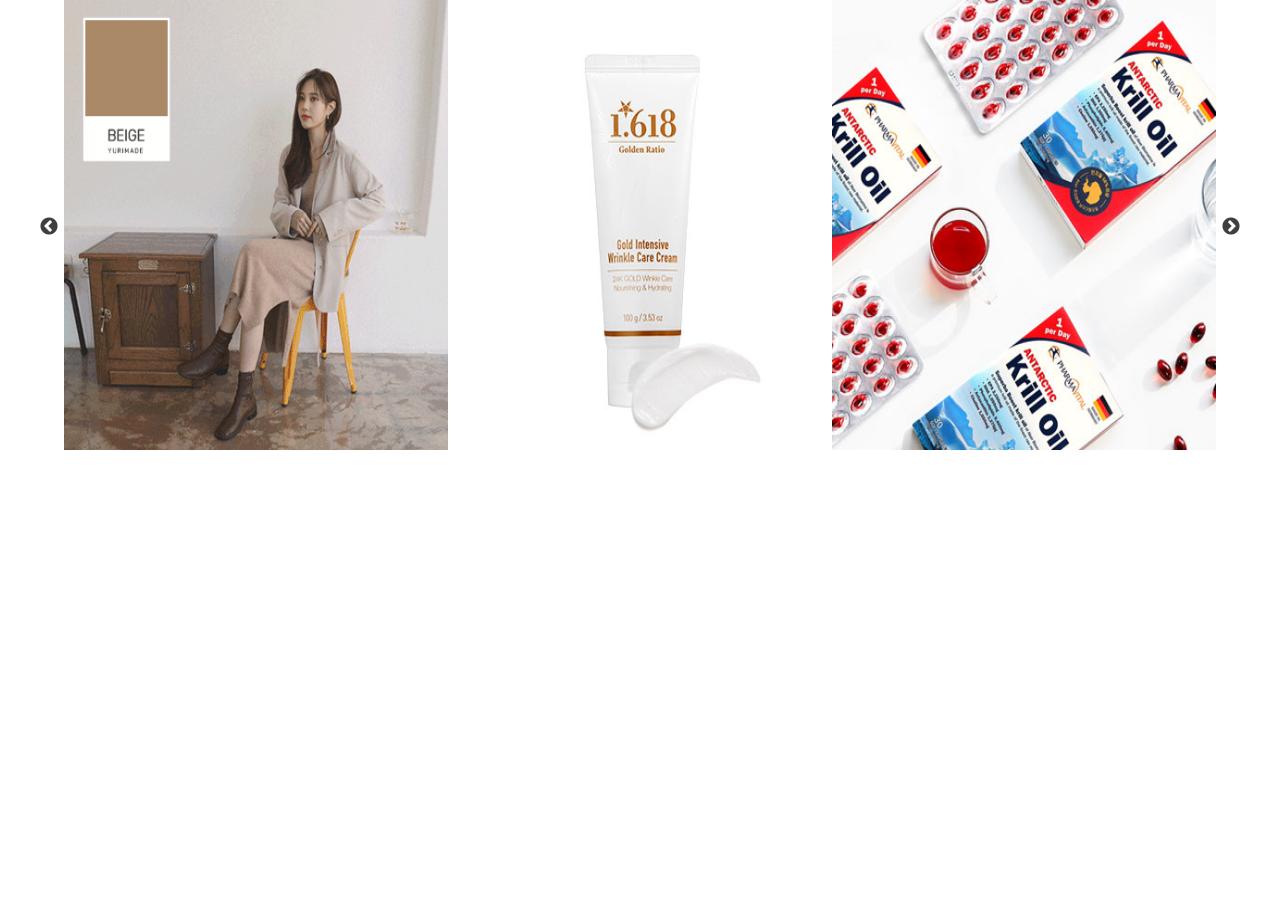
<file: pop2.html>
<!DOCTYPE html>
<html>
<head>
  <title>DESIGNER YURIKIM</title>
  <meta charset="UTF-8">
  <link rel="stylesheet" type="text/css" href="./slick/slick.css">
  <link rel="stylesheet" type="text/css" href="./slick/slick-theme.css">
  <style type="text/css">
    html, body {
      margin: 0;
      padding: 0;
    }

    * {
      box-sizing: border-box;
    }

    .slider {
        width: 90%;
        height:100%;
        margin:0 auto;
    }
 
   .slick-slide {
     height:100%;width:100%;
    }

.slick-slide img {
      width: 100%;
    }

    .slick-prev:before,
    .slick-next:before {
      color: black;
    }


    .slick-slide {
      transition: all ease-in-out .3s;
    }
    
    .slick-active {
      opacity:1;
    }

    .slick-current {
      opacity: 1;
    }
    .slick-list{width:100%;height:100%;}


/*detail page*/
.detail_wrap{
  position: relative;
  height:50vh;
  width:90%;
  overflow: hidden;
  cursor:pointer; 
}
.detail_wrap a{
    width:100%;
    height:100%;position:absolute;
}
.detail_wrap a>img{
 position:absolute;top:0;height:100%;
 z-index: 1;
}
.detail_text_a{
  display: none;
  opacity: 0;
  font-size: .8em;
}
.detail_wrap:hover>a .detail_text_a{
  display: block;
 -o-animation:detailhover ease 2s forwards;
 -webkit-animation:detailhover ease 2s forwards;
 -moz-animation:detailhover ease 2s forwards;
 -ms-animation:detailhover ease 2s forwards;
 animation:detailhover ease 2s forwards;
 cursor: pointer;
}
@keyframes detailhover{from{opacity: 0;} to{opacity:100%;}}
@-o-keyframes detailhover{from{opacity: 0;}to{opacity:100%;}}
@-ms-keyframes detailhover{ from{opacity: 0;}to{opacity:100%;}}
@-moz-keyframes detailhover{ from{opacity: 0;} to{opacity:100%;}}
@-webkit-keyframes detailhover{from{opacity: 0;}to{opacity:100%;} }


.detail_wrap a>.detail_text_a{
  position: absolute;
  bottom:0;
  z-index: 300;
  width:100%;
  color:white;
  left:0;
  text-align: left;
  background-color: rgba(0,0,0,0.5);
  box-shadow:0 5px 10px black;
}
.detail_text_a>p{
  margin-left:10px;
  font-size:larger;
}
  </style>
</head>
<body width="100%" height="100%">


  <section class="regular slider">
    
    <div class="detail_wrap">
        <a href="sub2_1.html" target="_blank">
        <div class="detail_text_a">
            <p>캐시미어 브이넥 롱니트</p>
            
            <!--span class="plus">+</span-->
        </div>
       <img height="100%" src="thumbnail_5.gif">
        </a>
    
    </div>
    <div class="detail_wrap">
      <a href="sub2_2.html" target="_blank">
      <div class="detail_text_a">
          <p>1618링클케어크림</p>
          
          <!--span class="plus">+</span-->
      </div>
     <img height="100%"  src="thumbnail_2.jpg">
      </a>
  
  </div>
  <div class="detail_wrap">
      <a href="sub2_3.html" target="_blank">
      <div class="detail_text_a">
          <p>파르마비탈크릴오일</p>
          
         <!--span class="plus">+</span-->
      </div>
     <img height="100%" src="thumbnail_4.jpg">
      </a>
  
  </div>
  <div class="detail_wrap">
      <a href="sub2_4.html" target="_blank">
      <div class="detail_text_a">
          <p>텐션업 청춘박스</p>
          
          <!--span class="plus">+</span-->
      </div>
     <img height="100%"  src="thumbnail_3.jpg">
      </a>
  
  </div>
  <!--div class="detail_wrap">
      <a href="sub2_5.html" target="_blank">
      <div class="detail_text_a">
          <p>도마살균기</p-->
          
          <!--span class="plus">+</span-->
      <!--/div>
     <img height="100%" src="thumbnail_7.gif">
      </a>
  
  </div-->
  <div class="detail_wrap">
    <a href="sub2_6.html" target="_blank">
    <div class="detail_text_a">
        <p>SB마그네슘</p>
        
       <!--span class="plus">+</span-->
    </div>
   <img height="100%" src="thumbnail_1.jpg">
    </a>

</div>
  </section>


  <script src="https://code.jquery.com/jquery-2.2.0.min.js" type="text/javascript"></script>
  <script src="./slick/slick.js" type="text/javascript" charset="utf-8"></script>
  <script type="text/javascript">
    $(document).on('ready', function() {
      
      $(".regular").slick({
        dots: false,
        infinite: true,
        slidesToShow: 3,
        slidesToScroll: 1
      });
    });
</script>

</body>
</html>
</file>
